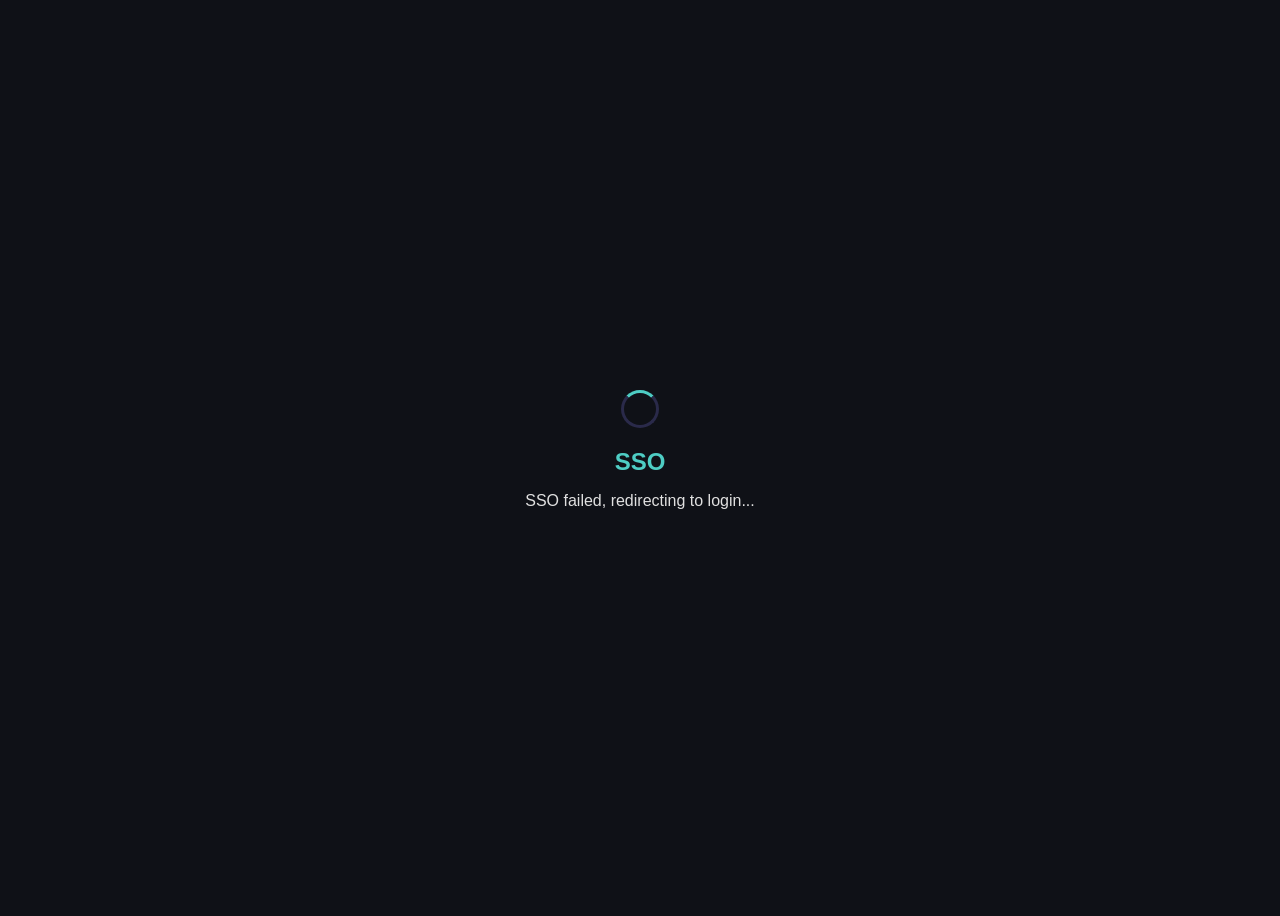
<file: web/static/sso-callback.html>
<!DOCTYPE html>
<html lang="zh-CN">
<head>
<meta charset="UTF-8">
<meta name="viewport" content="width=device-width, initial-scale=1.0">
<title>TradingAgents - SSO Login</title>
<style>
:root { --bg: #0f1117; --text: #e0e0e0; --accent: #4ecdc4; --border: #2a2a4a; }
[data-theme="light"] { --bg: #f5f7fa; --text: #1a1a2e; --accent: #2a9d8f; --border: #e0e0e0; }
body { background: var(--bg); color: var(--text); display: flex; align-items: center; justify-content: center; min-height: 100vh; font-family: -apple-system, BlinkMacSystemFont, sans-serif; }
.msg { text-align: center; }
.msg h2 { color: var(--accent); margin-bottom: 12px; }
.spinner { width: 32px; height: 32px; border: 3px solid var(--border); border-top-color: var(--accent); border-radius: 50%; animation: spin .7s linear infinite; margin: 0 auto 16px; }
@keyframes spin { to { transform: rotate(360deg); } }
</style>
</head>
<body>
<div class="msg">
  <div class="spinner"></div>
  <h2>SSO</h2>
  <p id="status"></p>
</div>
<script>
if (localStorage.getItem('ta_theme') === 'light') document.documentElement.setAttribute('data-theme', 'light');
</script>
<script>
(function() {
  var hash = window.location.hash;
  // Clear sensitive token from URL immediately
  if (history.replaceState) {
    history.replaceState(null, '', window.location.pathname);
  }

  if (hash && hash.indexOf('token=') !== -1) {
    // SSO success — session cookie already set by backend, just redirect
    document.getElementById('status').textContent = 'SSO success, redirecting...';
    sessionStorage.setItem('sso_completed', '1');
    window.location.replace('/');
  } else {
    // SSO failed
    document.getElementById('status').textContent = 'SSO failed, redirecting to login...';
    sessionStorage.setItem('sso_attempted', '1');
    setTimeout(function() { window.location.replace('/'); }, 1500);
  }
})();
</script>
</body>
</html>
</file>
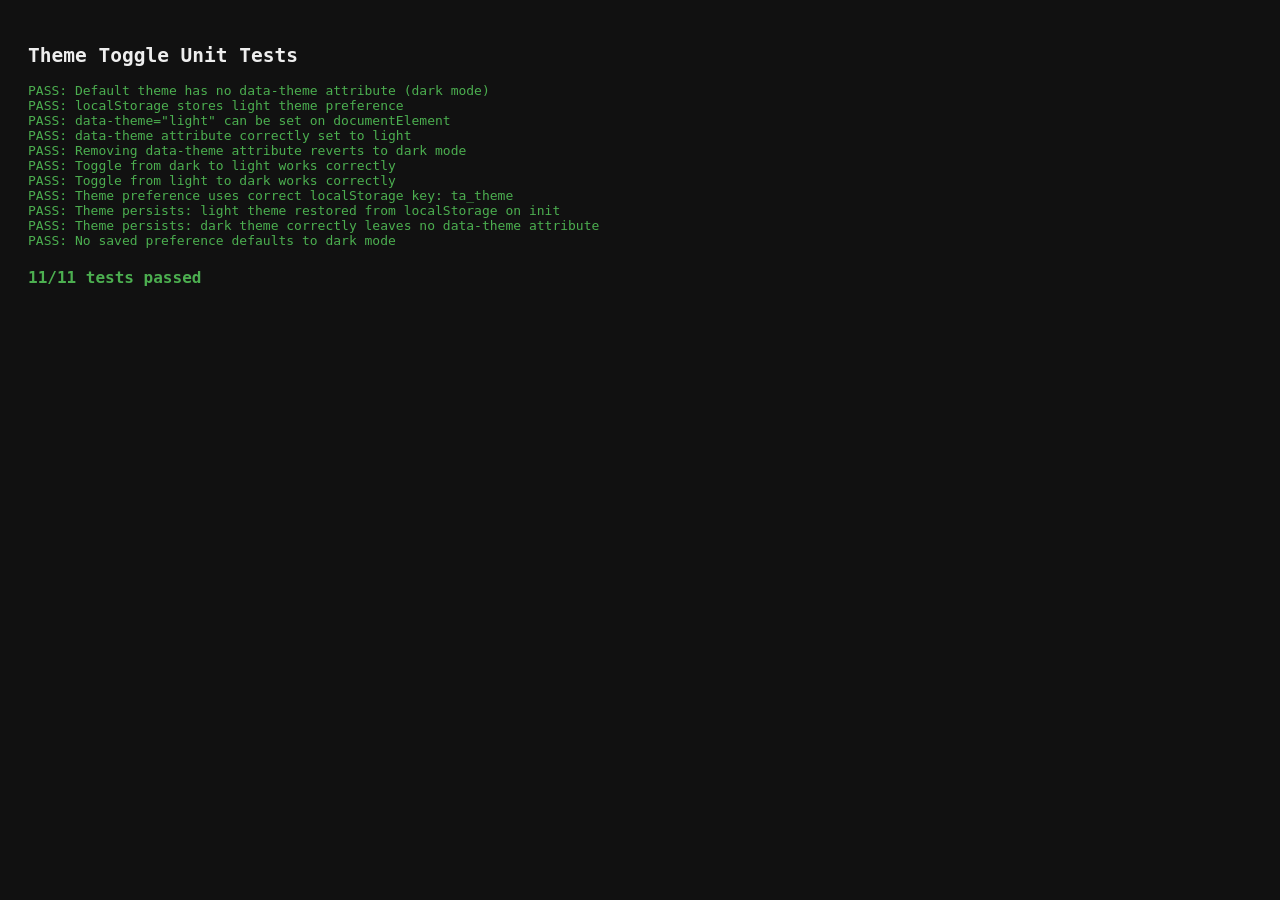
<file: web/static/test_theme_toggle.html>
<!DOCTYPE html>
<html lang="en">
<head>
<meta charset="UTF-8">
<title>Theme Toggle Tests</title>
<style>
body { font-family: monospace; padding: 20px; background: #111; color: #eee; }
.pass { color: #4caf50; }
.fail { color: #e53935; }
.summary { margin-top: 20px; font-size: 16px; font-weight: bold; }
</style>
</head>
<body>
<h2>Theme Toggle Unit Tests</h2>
<div id="results"></div>
<div id="summary" class="summary"></div>

<script>
var results = [];
var container = document.getElementById('results');

function assert(condition, message) {
  results.push({ pass: condition, message: message });
  var el = document.createElement('div');
  el.className = condition ? 'pass' : 'fail';
  el.textContent = (condition ? 'PASS' : 'FAIL') + ': ' + message;
  container.appendChild(el);
}

function cleanup() {
  localStorage.removeItem('ta_theme');
  document.documentElement.removeAttribute('data-theme');
}

// ─── Test 1: Default theme is dark (no data-theme attribute) ───
cleanup();
assert(
  document.documentElement.getAttribute('data-theme') === null,
  'Default theme has no data-theme attribute (dark mode)'
);

// ─── Test 2: Setting light theme via localStorage ───
cleanup();
localStorage.setItem('ta_theme', 'light');
assert(
  localStorage.getItem('ta_theme') === 'light',
  'localStorage stores light theme preference'
);

// ─── Test 3: Applying light theme sets data-theme attribute ───
cleanup();
document.documentElement.setAttribute('data-theme', 'light');
assert(
  document.documentElement.getAttribute('data-theme') === 'light',
  'data-theme="light" can be set on documentElement'
);

// ─── Test 4: CSS variables change in light mode ───
cleanup();
var darkBg = getComputedStyle(document.documentElement).getPropertyValue('--bg').trim();
// We can't fully test without the CSS vars defined, but verify attribute mechanism
document.documentElement.setAttribute('data-theme', 'light');
var attr = document.documentElement.getAttribute('data-theme');
assert(attr === 'light', 'data-theme attribute correctly set to light');

// ─── Test 5: Removing data-theme reverts to dark ───
document.documentElement.removeAttribute('data-theme');
assert(
  document.documentElement.getAttribute('data-theme') === null,
  'Removing data-theme attribute reverts to dark mode'
);

// ─── Test 6: Theme toggle logic simulation ───
cleanup();
// Simulate toggle: dark -> light
var currentTheme = document.documentElement.getAttribute('data-theme');
if (currentTheme === 'light') {
  document.documentElement.removeAttribute('data-theme');
  localStorage.setItem('ta_theme', 'dark');
} else {
  document.documentElement.setAttribute('data-theme', 'light');
  localStorage.setItem('ta_theme', 'light');
}
assert(
  document.documentElement.getAttribute('data-theme') === 'light' &&
  localStorage.getItem('ta_theme') === 'light',
  'Toggle from dark to light works correctly'
);

// Simulate toggle: light -> dark
currentTheme = document.documentElement.getAttribute('data-theme');
if (currentTheme === 'light') {
  document.documentElement.removeAttribute('data-theme');
  localStorage.setItem('ta_theme', 'dark');
} else {
  document.documentElement.setAttribute('data-theme', 'light');
  localStorage.setItem('ta_theme', 'light');
}
assert(
  document.documentElement.getAttribute('data-theme') === null &&
  localStorage.getItem('ta_theme') === 'dark',
  'Toggle from light to dark works correctly'
);

// ─── Test 7: localStorage key is 'ta_theme' ───
cleanup();
localStorage.setItem('ta_theme', 'light');
assert(
  localStorage.getItem('ta_theme') === 'light',
  'Theme preference uses correct localStorage key: ta_theme'
);

// ─── Test 8: Verify theme persistence across simulated reload ───
cleanup();
localStorage.setItem('ta_theme', 'light');
// Simulate init logic: read from localStorage and apply
var saved = localStorage.getItem('ta_theme');
if (saved === 'light') {
  document.documentElement.setAttribute('data-theme', 'light');
}
assert(
  document.documentElement.getAttribute('data-theme') === 'light',
  'Theme persists: light theme restored from localStorage on init'
);

// ─── Test 9: Dark theme persistence ───
cleanup();
localStorage.setItem('ta_theme', 'dark');
var saved2 = localStorage.getItem('ta_theme');
if (saved2 === 'light') {
  document.documentElement.setAttribute('data-theme', 'light');
}
assert(
  document.documentElement.getAttribute('data-theme') === null,
  'Theme persists: dark theme correctly leaves no data-theme attribute'
);

// ─── Test 10: No saved theme defaults to dark ───
cleanup();
var saved3 = localStorage.getItem('ta_theme');
assert(
  saved3 === null && document.documentElement.getAttribute('data-theme') === null,
  'No saved preference defaults to dark mode'
);

// Cleanup
cleanup();

// Summary
var passed = results.filter(function(r) { return r.pass; }).length;
var total = results.length;
var summaryEl = document.getElementById('summary');
summaryEl.textContent = passed + '/' + total + ' tests passed';
summaryEl.className = 'summary ' + (passed === total ? 'pass' : 'fail');

// Exit code for automated testing
if (typeof window !== 'undefined') {
  window.__TEST_RESULTS__ = { passed: passed, total: total, allPassed: passed === total };
}
</script>
</body>
</html>
</file>
